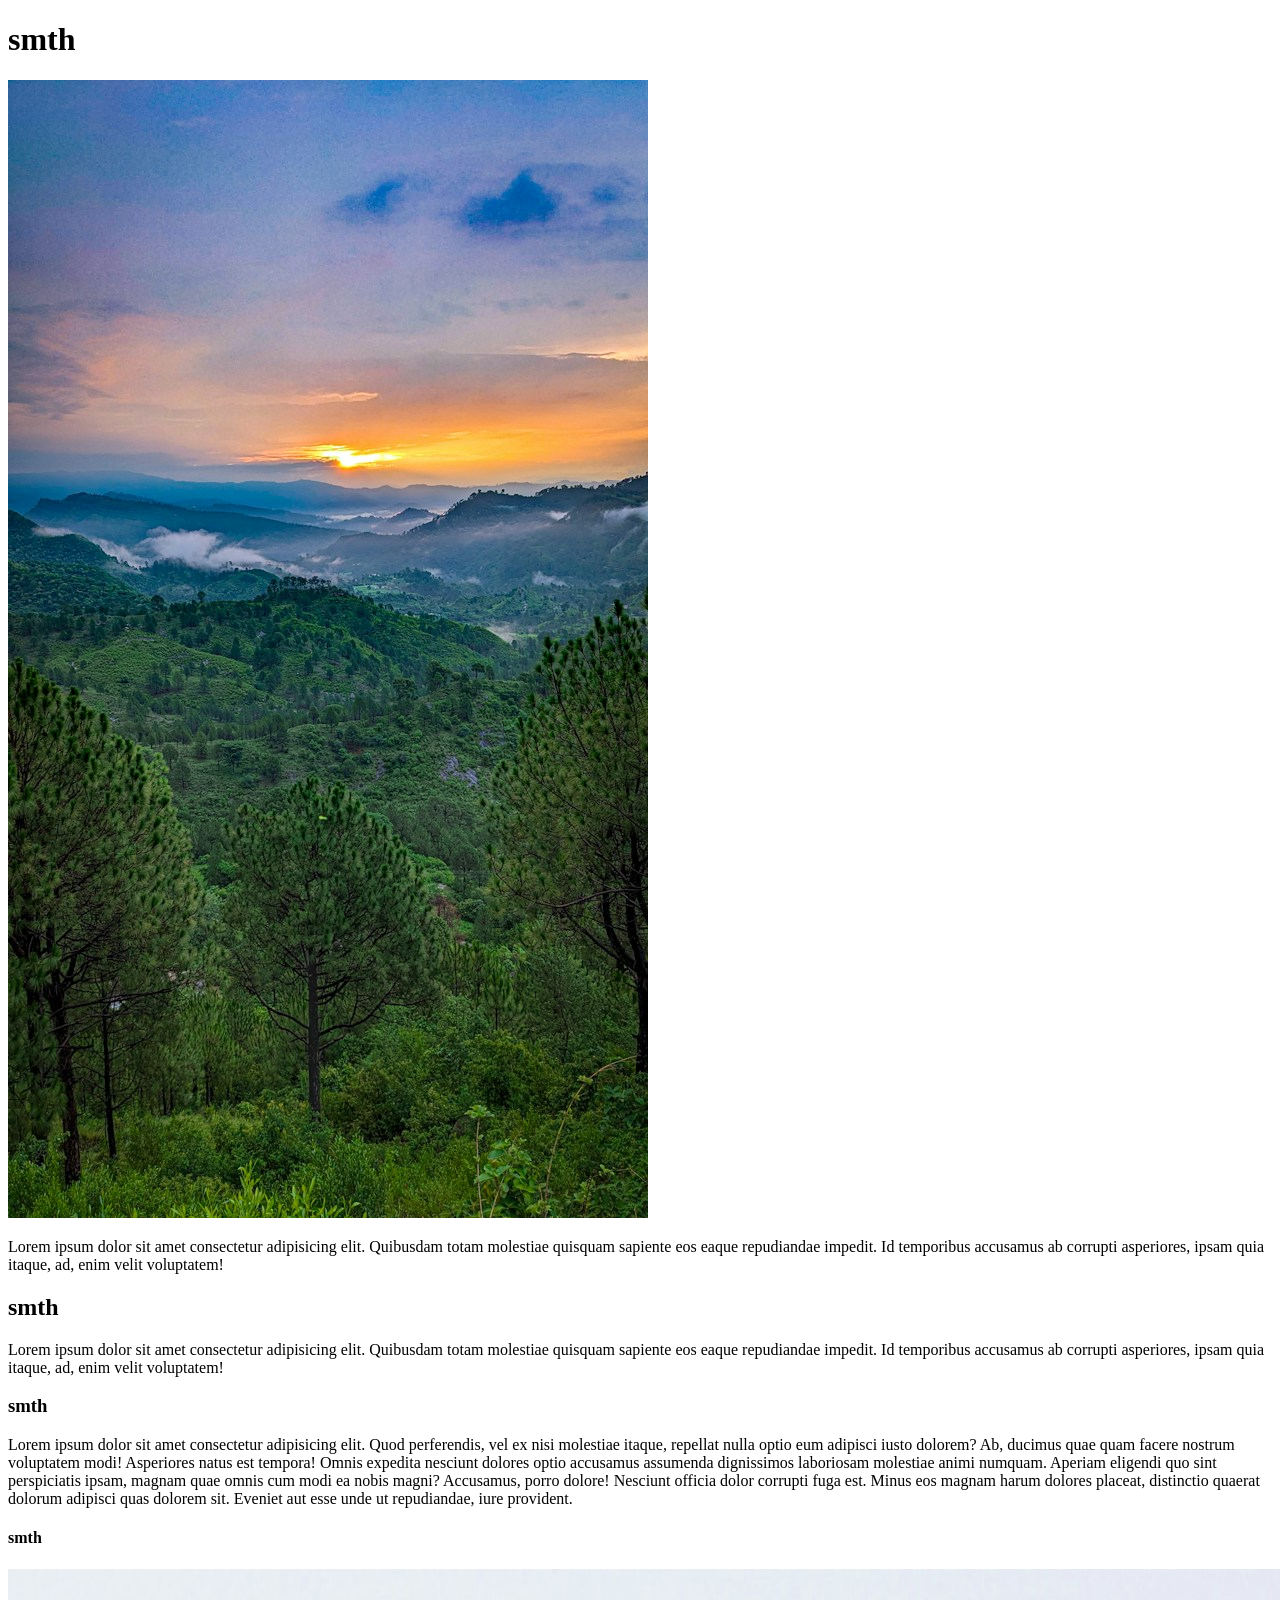
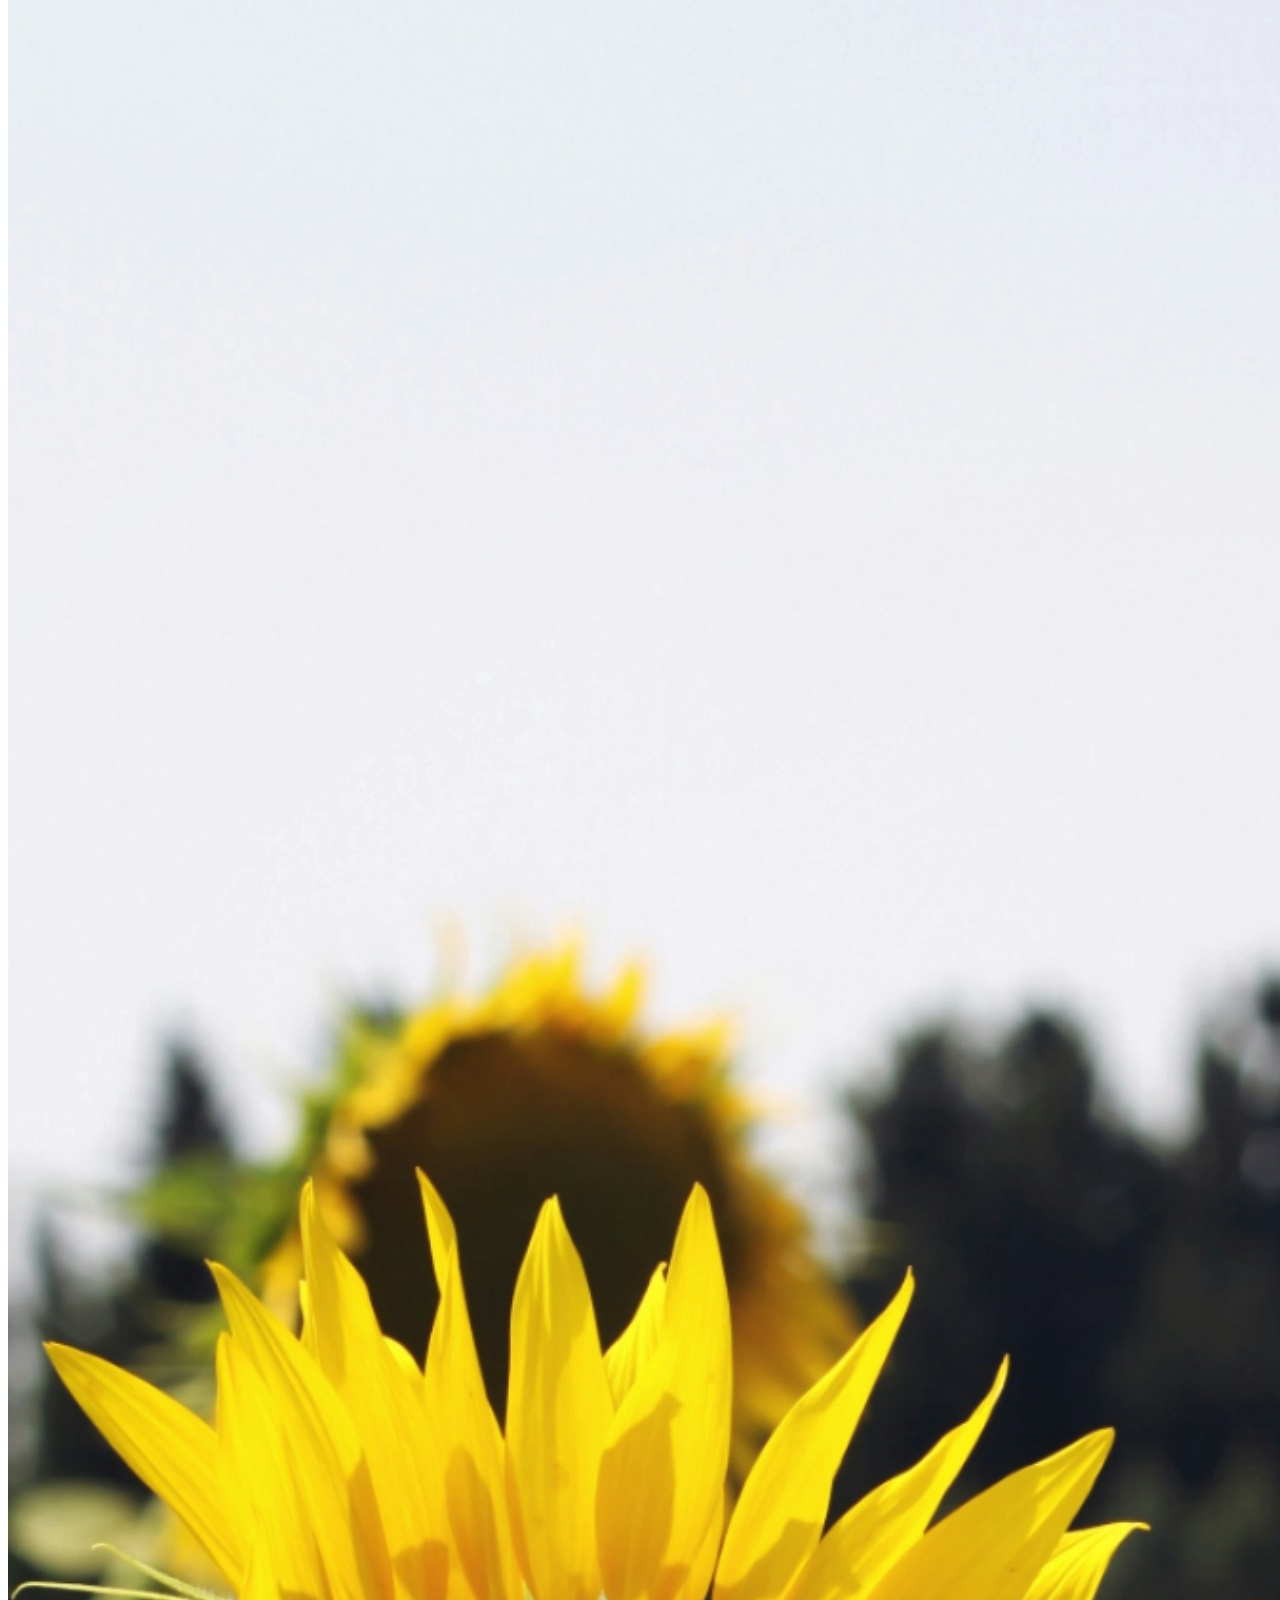
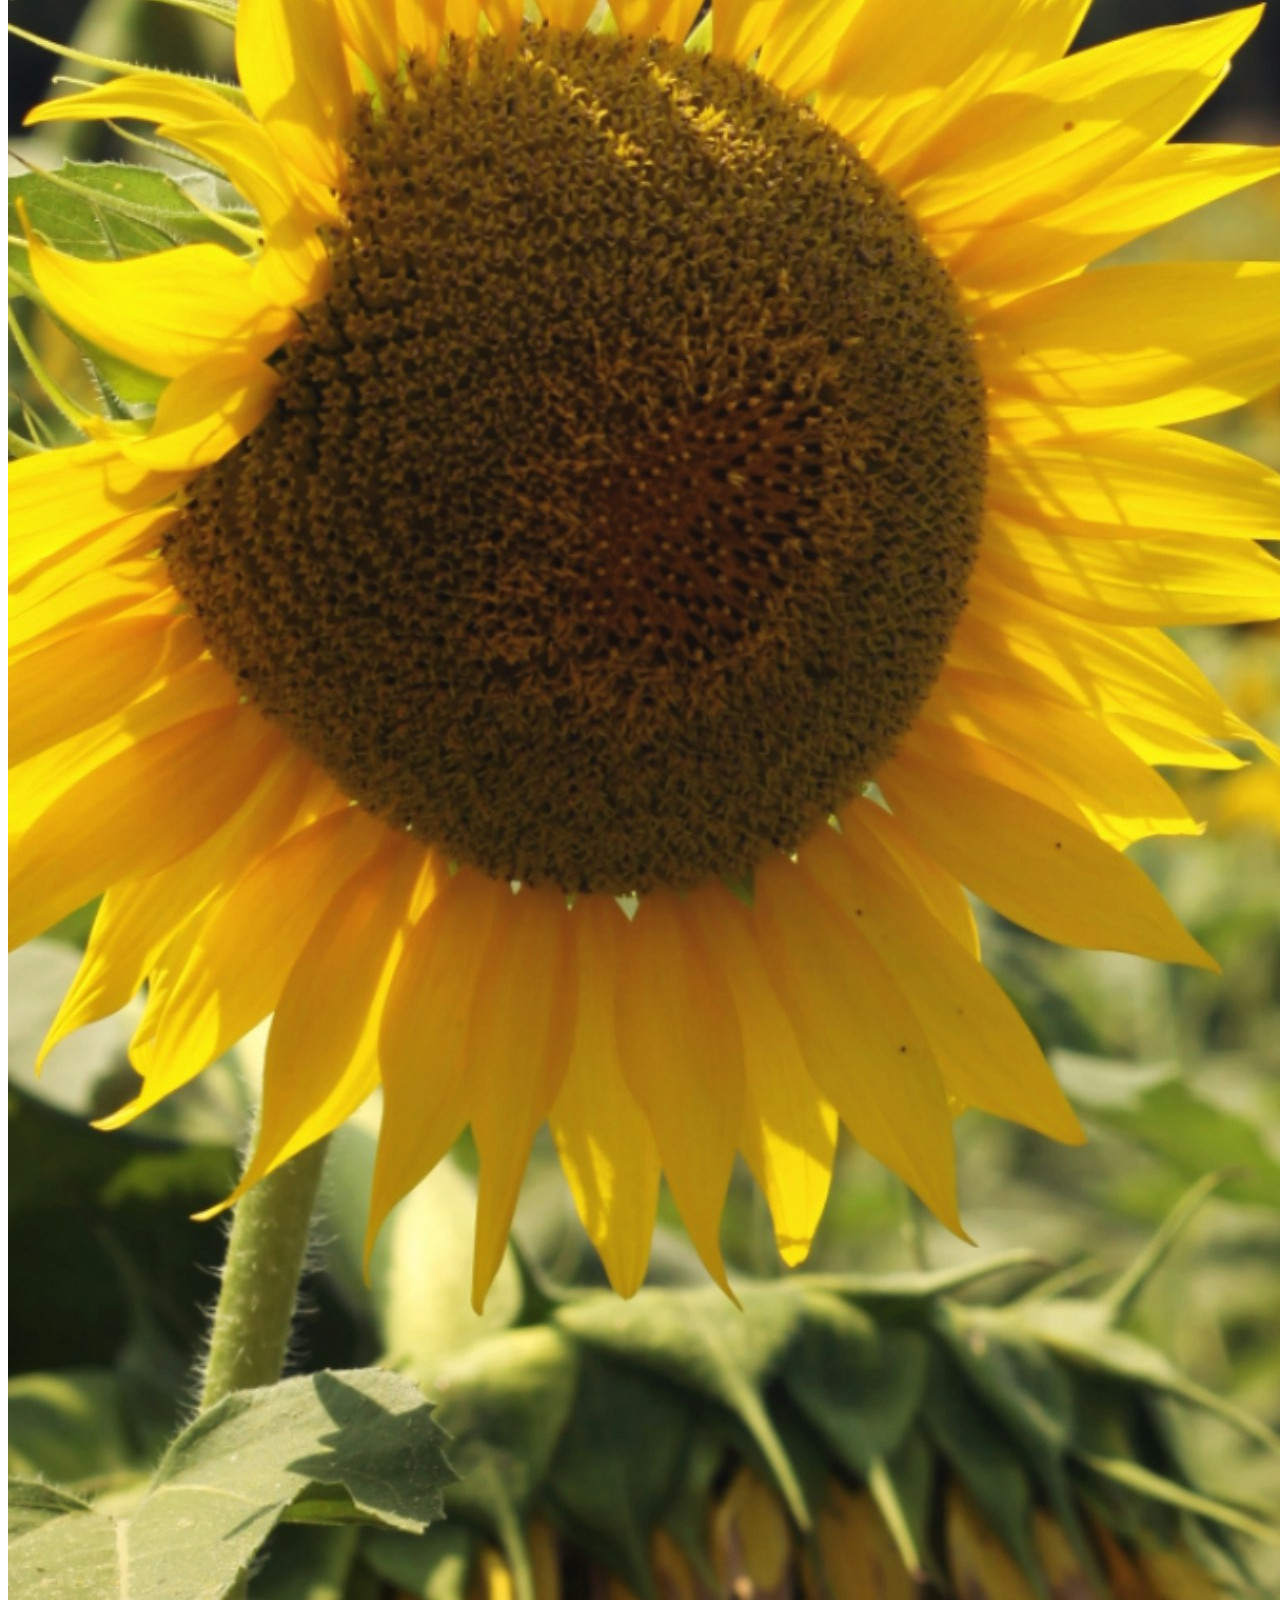
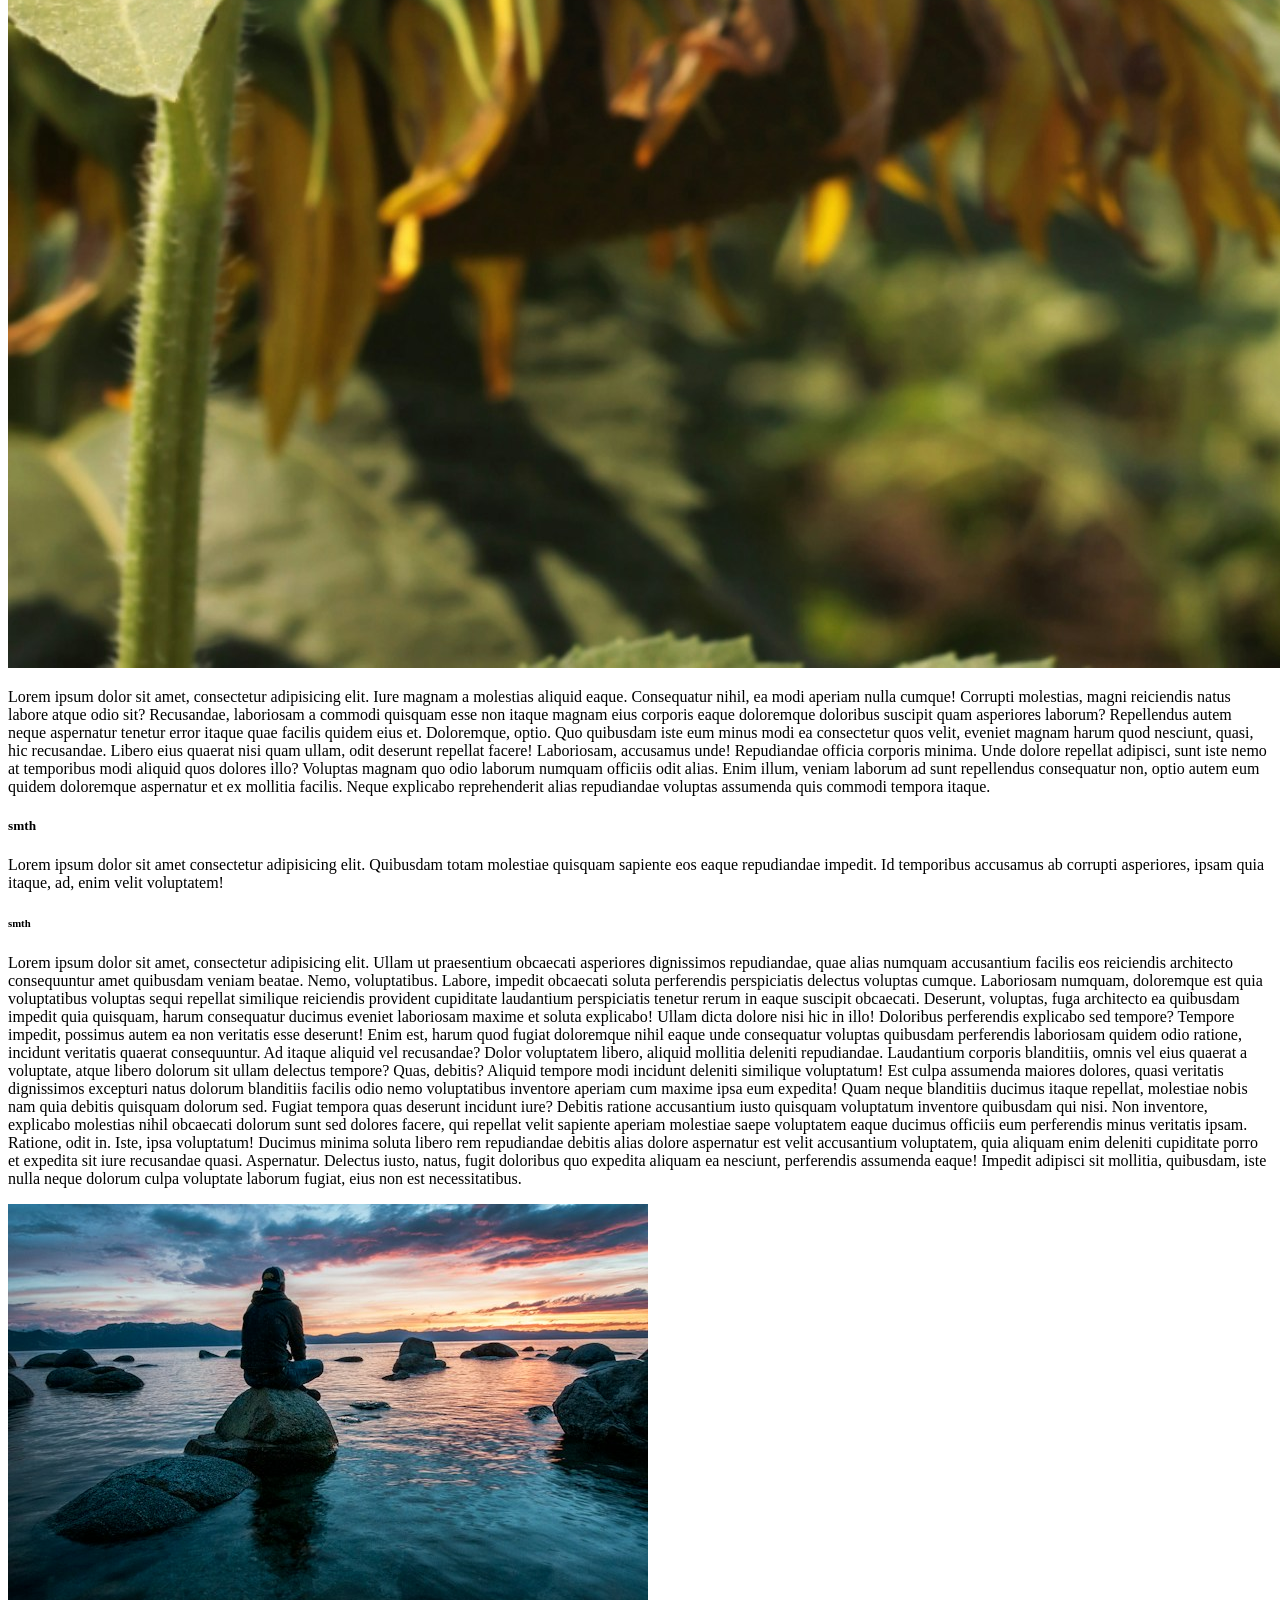
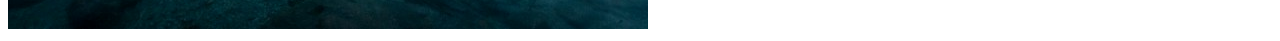
<file: index.html>
<!DOCTYPE html>
<html lang="en">
<head>
    <meta charset="UTF-8">
    <meta name="viewport" content="width=device-width, initial-scale=1.0">
    <title>Introduction to HTML</title>
</head>
<body>
   
    <h1>smth</h1>
    <img src="images/muhammad-kamran-khan-RsCvxI9h2Ew-unsplash.jpg" alt="a forest">
    <p>Lorem ipsum dolor sit amet consectetur adipisicing elit. Quibusdam totam molestiae quisquam sapiente eos eaque repudiandae impedit. Id temporibus accusamus ab corrupti asperiores, ipsam quia itaque, ad, enim velit voluptatem!</p>
    <h2>smth</h2>
    <p>Lorem ipsum dolor sit amet consectetur adipisicing elit. Quibusdam totam molestiae quisquam sapiente eos eaque repudiandae impedit. Id temporibus accusamus ab corrupti asperiores, ipsam quia itaque, ad, enim velit voluptatem!
    <h3>smth</h3>
    <p>Lorem ipsum dolor sit amet consectetur adipisicing elit. Quod perferendis, vel ex nisi molestiae itaque, repellat nulla optio eum adipisci iusto dolorem? Ab, ducimus quae quam facere nostrum voluptatem modi!
    Asperiores natus est tempora! Omnis expedita nesciunt dolores optio accusamus assumenda dignissimos laboriosam molestiae animi numquam. Aperiam eligendi quo sint perspiciatis ipsam, magnam quae omnis cum modi ea nobis magni?
    Accusamus, porro dolore! Nesciunt officia dolor corrupti fuga est. Minus eos magnam harum dolores placeat, distinctio quaerat dolorum adipisci quas dolorem sit. Eveniet aut esse unde ut repudiandae, iure provident.</p>
    <h4>smth</h4>
    <img src="images/zeynep-s-lk3F07BN8T8-unsplash.jpg" alt="">
    <p>Lorem ipsum dolor sit amet, consectetur adipisicing elit. Iure magnam a molestias aliquid eaque. Consequatur nihil, ea modi aperiam nulla cumque! Corrupti molestias, magni reiciendis natus labore atque odio sit?
    Recusandae, laboriosam a commodi quisquam esse non itaque magnam eius corporis eaque doloremque doloribus suscipit quam asperiores laborum? Repellendus autem neque aspernatur tenetur error itaque quae facilis quidem eius et.
    Doloremque, optio. Quo quibusdam iste eum minus modi ea consectetur quos velit, eveniet magnam harum quod nesciunt, quasi, hic recusandae. Libero eius quaerat nisi quam ullam, odit deserunt repellat facere!
    Laboriosam, accusamus unde! Repudiandae officia corporis minima. Unde dolore repellat adipisci, sunt iste nemo at temporibus modi aliquid quos dolores illo? Voluptas magnam quo odio laborum numquam officiis odit alias.
    Enim illum, veniam laborum ad sunt repellendus consequatur non, optio autem eum quidem doloremque aspernatur et ex mollitia facilis. Neque explicabo reprehenderit alias repudiandae voluptas assumenda quis commodi tempora itaque.</p>
    <h5>smth</h5>
    <p>Lorem ipsum dolor sit amet consectetur adipisicing elit. Quibusdam totam molestiae quisquam sapiente eos eaque repudiandae impedit. Id temporibus accusamus ab corrupti asperiores, ipsam quia itaque, ad, enim velit voluptatem!</p>
    <h6>smth</h6>
    <p>Lorem ipsum dolor sit amet, consectetur adipisicing elit. Ullam ut praesentium obcaecati asperiores dignissimos repudiandae, quae alias numquam accusantium facilis eos reiciendis architecto consequuntur amet quibusdam veniam beatae. Nemo, voluptatibus.
    Labore, impedit obcaecati soluta perferendis perspiciatis delectus voluptas cumque. Laboriosam numquam, doloremque est quia voluptatibus voluptas sequi repellat similique reiciendis provident cupiditate laudantium perspiciatis tenetur rerum in eaque suscipit obcaecati.
    Deserunt, voluptas, fuga architecto ea quibusdam impedit quia quisquam, harum consequatur ducimus eveniet laboriosam maxime et soluta explicabo! Ullam dicta dolore nisi hic in illo! Doloribus perferendis explicabo sed tempore?
    Tempore impedit, possimus autem ea non veritatis esse deserunt! Enim est, harum quod fugiat doloremque nihil eaque unde consequatur voluptas quibusdam perferendis laboriosam quidem odio ratione, incidunt veritatis quaerat consequuntur.
    Ad itaque aliquid vel recusandae? Dolor voluptatem libero, aliquid mollitia deleniti repudiandae. Laudantium corporis blanditiis, omnis vel eius quaerat a voluptate, atque libero dolorum sit ullam delectus tempore? Quas, debitis?
    Aliquid tempore modi incidunt deleniti similique voluptatum! Est culpa assumenda maiores dolores, quasi veritatis dignissimos excepturi natus dolorum blanditiis facilis odio nemo voluptatibus inventore aperiam cum maxime ipsa eum expedita!
    Quam neque blanditiis ducimus itaque repellat, molestiae nobis nam quia debitis quisquam dolorum sed. Fugiat tempora quas deserunt incidunt iure? Debitis ratione accusantium iusto quisquam voluptatum inventore quibusdam qui nisi.
    Non inventore, explicabo molestias nihil obcaecati dolorum sunt sed dolores facere, qui repellat velit sapiente aperiam molestiae saepe voluptatem eaque ducimus officiis eum perferendis minus veritatis ipsam. Ratione, odit in.
    Iste, ipsa voluptatum! Ducimus minima soluta libero rem repudiandae debitis alias dolore aspernatur est velit accusantium voluptatem, quia aliquam enim deleniti cupiditate porro et expedita sit iure recusandae quasi. Aspernatur.
    Delectus iusto, natus, fugit doloribus quo expedita aliquam ea nesciunt, perferendis assumenda eaque! Impedit adipisci sit mollitia, quibusdam, iste nulla neque dolorum culpa voluptate laborum fugiat, eius non est necessitatibus.</p>
<img src="images/keegan-houser--Q_t4SCN8c4-unsplash.jpg" alt="">
<!-- w3schools -->
<!-- links,tables,forms,divs,CSS -->

</body>
</html>
</file>
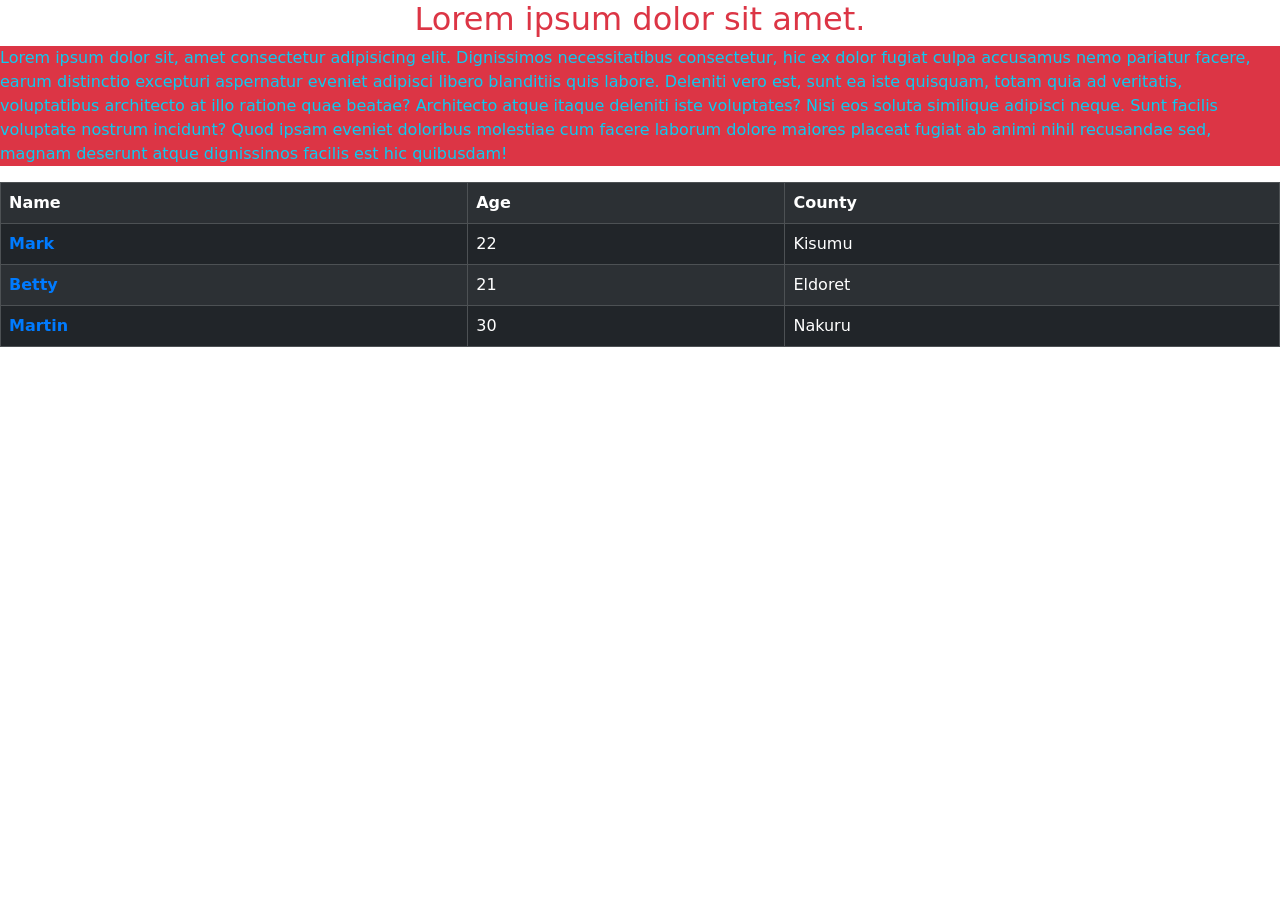
<file: bs_intro.html>
<!DOCTYPE html>
<html lang="en">
<head>
    <meta charset="UTF-8">
    <meta name="viewport" content="width=device-width, initial-scale=1.0">
    <title>Bootstrap Into</title>
    <!-- Latest compiled and minified CSS -->
<link href="https://cdn.jsdelivr.net/npm/bootstrap@5.3.8/dist/css/bootstrap.min.css" rel="stylesheet">

<!-- Latest compiled JavaScript -->
<script src="https://cdn.jsdelivr.net/npm/bootstrap@5.3.8/dist/js/bootstrap.bundle.min.js"></script>
<style>
    .text-fancy {
        font-weight: bold;
        color: #007bff !important;
    }
</style>
</head>
<body>
   <h2 class="text-danger text-center">Lorem ipsum dolor sit amet.</h2>
   <p class="text-info bg-danger">Lorem ipsum dolor sit, amet consectetur adipisicing elit. Dignissimos necessitatibus consectetur, hic ex dolor fugiat culpa accusamus nemo pariatur facere, earum distinctio excepturi aspernatur eveniet adipisci libero blanditiis quis labore.
   Deleniti vero est, sunt ea iste quisquam, totam quia ad veritatis, voluptatibus architecto at illo ratione quae beatae? Architecto atque itaque deleniti iste voluptates? Nisi eos soluta similique adipisci neque.
   Sunt facilis voluptate nostrum incidunt? Quod ipsam eveniet doloribus molestiae cum facere laborum dolore maiores placeat fugiat ab animi nihil recusandae sed, magnam deserunt atque dignissimos facilis est hic quibusdam!</p>
   
   <table class="table table-striped table-hover table-bordered table-dark">
     
       <tr>
         <th>Name</th>
         <th>Age</th>
         <th>County</th>
       </tr>
       <tr>
        <td class="text-fancy">Mark</td>
        <td>22</td>
        <td>Kisumu</td>
       </tr>
       <tr>
        <td class="text-fancy">Betty</td>
        <td>21</td>
        <td>Eldoret</td>
       </tr>
       <tr>
         <td class="text-fancy">Martin</td>
         <td>30</td>
         <td>Nakuru</td>
       </tr>
     </tbody>
   </table>

</body>
</html>
</file>
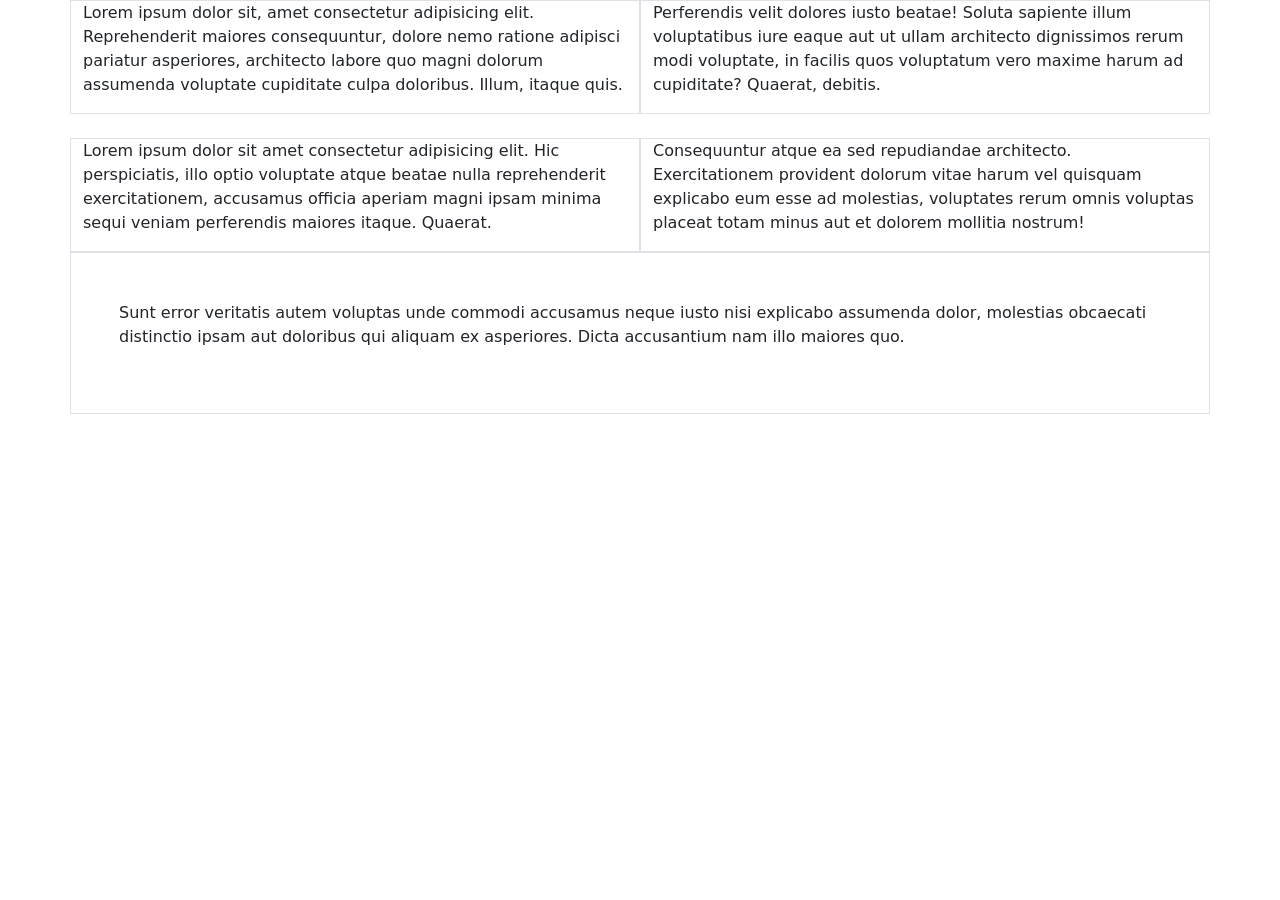
<file: bs_layout.html>
<!DOCTYPE html>
<html lang="en">

<head>
    <meta charset="UTF-8">
    <meta name="viewport" content="width=device-width, initial-scale=1.0">
    <title>Layout</title>
    <link href="https://cdn.jsdelivr.net/npm/bootstrap@5.3.8/dist/css/bootstrap.min.css" rel="stylesheet">

</head>

<body>
    <!-- container -->
    <!-- row -->
    <!-- col -->
    <!-- .col*2>p>lorem -->
    <div class="container">
        <div class="row">
            <div class="col-6 border">
                <p>Lorem ipsum dolor sit, amet consectetur adipisicing elit. Reprehenderit maiores consequuntur, dolore
                    nemo ratione adipisci pariatur asperiores, architecto labore quo magni dolorum assumenda voluptate
                    cupiditate culpa doloribus. Illum, itaque quis.</p>
            </div>
            <div class="col-6 border">
                <p>Perferendis velit dolores iusto beatae! Soluta sapiente illum voluptatibus iure eaque aut ut ullam
                    architecto dignissimos rerum modi voluptate, in facilis quos voluptatum vero maxime harum ad
                    cupiditate? Quaerat, debitis.</p>
            </div>
        </div>
        <div class="row mt-4">
            <div class="col-6 border">
                <p>Lorem ipsum dolor sit amet consectetur adipisicing elit. Hic perspiciatis, illo optio voluptate atque
                    beatae nulla reprehenderit exercitationem, accusamus officia aperiam magni ipsam minima sequi veniam
                    perferendis maiores itaque. Quaerat.</p>
            </div>
            <div class="col-6 border">
                <p>Consequuntur atque ea sed repudiandae architecto. Exercitationem provident dolorum vitae harum vel
                    quisquam explicabo eum esse ad molestias, voluptates rerum omnis voluptas placeat totam minus aut et
                    dolorem mollitia nostrum!</p>
            </div>
            <div class="col-12 border p-5">
                <p>Sunt error veritatis autem voluptas unde commodi accusamus neque iusto nisi explicabo assumenda
                    dolor, molestias obcaecati distinctio ipsam aut doloribus qui aliquam ex asperiores. Dicta
                    accusantium nam illo maiores quo.</p>
            </div>

        </div>
    </div>



</body>

</html>
</file>
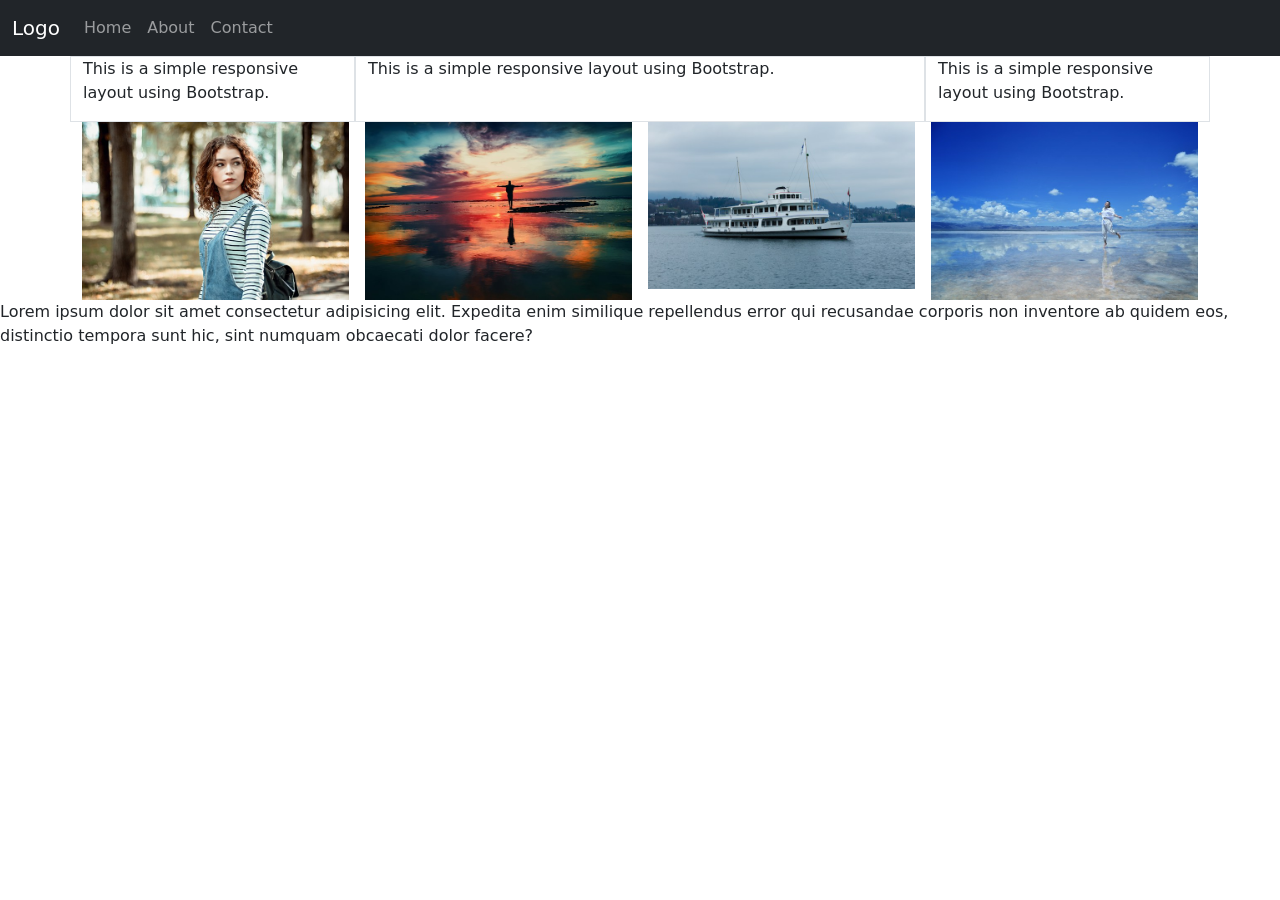
<file: bs_responsive_2.html>
<!DOCTYPE html>
<html lang="en">
<head>
    <meta charset="UTF-8">
    <meta name="viewport" content="width=device-width, initial-scale=1.0">
    <title>Responsive layout</title>
    <link href="https://cdn.jsdelivr.net/npm/bootstrap@5.3.8/dist/css/bootstrap.min.css" rel="stylesheet">


</head>
<body>
    
   <nav class="navbar navbar-expand-sm bg-dark navbar-dark">
  <div class="container-fluid">
    <a class="navbar-brand" href="#">Logo</a>
    <button class="navbar-toggler" type="button" data-bs-toggle="collapse" data-bs-target="#collapsibleNavbar">
      <span class="navbar-toggler-icon"></span>
    </button>
    <div class="collapse navbar-collapse" id="collapsibleNavbar">
      <ul class="navbar-nav">
        <li class="nav-item">
          <a class="nav-link" href="#">Home</a>
        </li>
        <li class="nav-item">
          <a class="nav-link" href="#">About</a>
        </li>
        <li class="nav-item">
          <a class="nav-link" href="#">Contact</a>
        </li>
      </ul>
    </div>
  </div>
</nav>
<div class="container">
        <div class="row">
            <div class="col-6 col-md-4 col-lg-3 border">
         <p>This is a simple responsive layout using Bootstrap.</p>
            </div>
            <div class="col-6 col-md-4 col-lg-6 border">
                 <p>This is a simple responsive layout using Bootstrap.</p>
            </div>
            <div class="col-sm-12 col-md-4 col-lg-3 border">
                <p>This is a simple responsive layout using Bootstrap.</p>
            </div>
        </div>
    </div> 

    <div class="container">
        <div class="row g-3">
            <div class="col-sm-6 col-md-3"><img class="img-fluid" src="images/Responsive/jonas-svidras-bgoE05DFF9U-unsplash (1).jpg" alt=""></div>
            <div class="col-sm-6 col-md-3"><img class="img-fluid" src="images/Responsive/mohamed-nohassi-odxB5oIG_iA-unsplash.jpg" alt=""></div>
            <div class="col-sm-6 col-md-3"><img class="img-fluid" src="images/Responsive/nikolai-lehmann-agEBTnS_Nuc-unsplash.jpg" alt=""></div>
            <div class="col-sm-6 col-md-3"><img class="img-fluid" src="images/Responsive/zhangzui-Pf23Y30hD68-unsplash.jpg" alt=""></div>
        </div>
    </div>

    <div class="row justify-content-center">
        <div class="col-sm4">
            <p>Lorem ipsum dolor sit amet consectetur adipisicing elit. Expedita enim similique repellendus error qui recusandae corporis non inventore ab quidem eos, distinctio tempora sunt hic, sint numquam obcaecati dolor facere?</p>
        </div>
    </div>
    
</body>
</html>
</file>
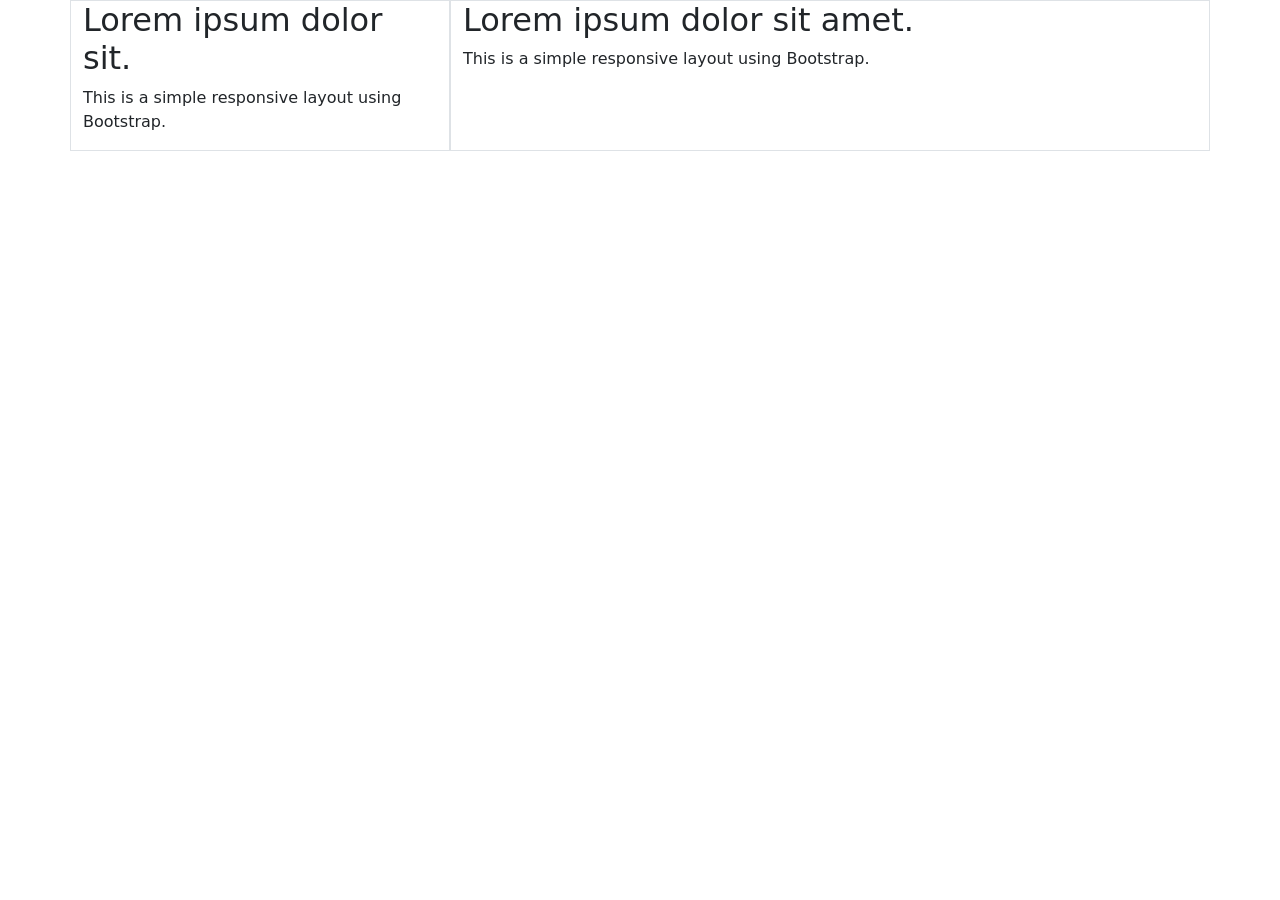
<file: bs_responsive_layout.html>
<!DOCTYPE html>
<html lang="en">

<head>
    <meta charset="UTF-8">
    <meta name="viewport" content="width=device-width, initial-scale=1.0">
    <title>Responsive layout</title>
    <link href="https://cdn.jsdelivr.net/npm/bootstrap@5.3.8/dist/css/bootstrap.min.css" rel="stylesheet">

</head>

<body>
    <!-- xs,sm.md,lg,xl,xxl -->
    <div class="container">
        <div class="row">
            <div class="col-sm-6 col-md-4 border">
                <h2>Lorem ipsum dolor sit.</h2>
                <p>This is a simple responsive layout using Bootstrap.</p>
            </div>
            <div class="col-sm- col-md-8 border">
                <h2>Lorem ipsum dolor sit amet.</h2>
                <p>This is a simple responsive layout using Bootstrap.</p>
            </div>
        </div>
    </div>
</body>

</html>
</file>
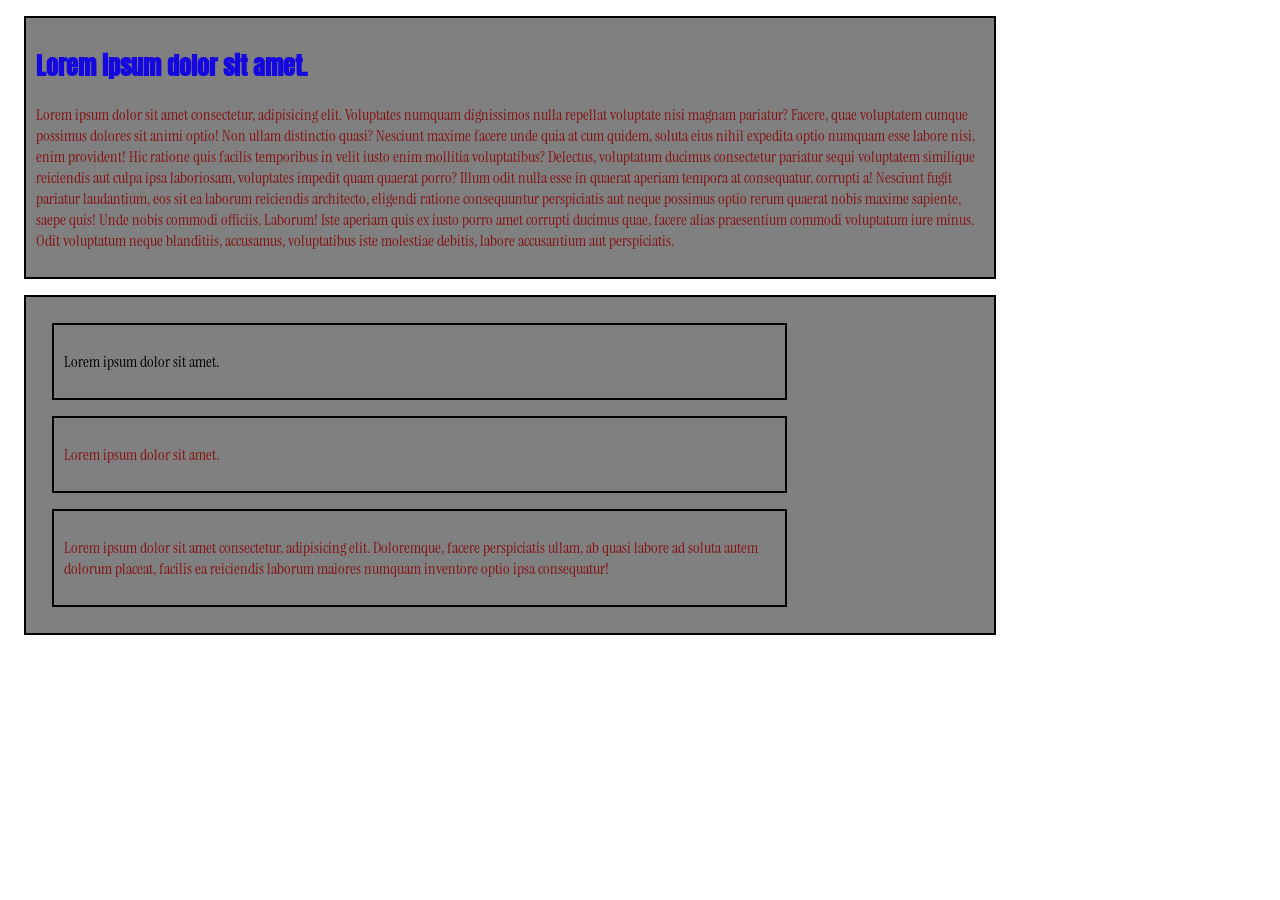
<file: divs.html>
<!DOCTYPE html>
<html lang="en">

<head>
    <meta charset="UTF-8">
    <meta name="viewport" content="width=device-width, initial-scale=1.0">
    <title>Divs</title>
    <link rel="preconnect" href="https://fonts.googleapis.com">
    <link rel="preconnect" href="https://fonts.gstatic.com" crossorigin>
    <link href="https://fonts.googleapis.com/css2?family=Anton&family=Instrument+Serif:ital@0;1&display=swap"
        rel="stylesheet">
    <style>
        /* target elements */
        p {
            color: #841212;
            /*hexadecimal color code*/
            font-family: "Instrument Serif", serif;
        }

        h2 {
            color: #1507df;
            font-family: "Anton", sans-serif;
        }

        div {
            background-color: #808080;
            padding: 10px;
            /* padding-left: 15px; */
            /* padding-right: 15px; */
            /* padding-top: 15; */
            /* padding-bottom: 15; */
            /* padding: 12px 15px;top+bottom,l+r */
            /* padding:12px 15px 12px 15px;clockwise t-r-b-l */
            margin: 16px;
            border: 2px solid #000000;
            width: 75%;
            /* height: 250px; */
        }

        #Bev {
            color: #000000;
        }


    </style>
</head>

<body>
    <div>
        <!-- Inline CSS -->
        <h2>Lorem ipsum dolor sit amet.</h2>
        <p>Lorem ipsum dolor sit amet consectetur, adipisicing elit. Voluptates numquam dignissimos nulla
            repellat voluptate nisi magnam pariatur? Facere, quae voluptatem cumque possimus dolores sit animi optio!
            Non ullam distinctio quasi?
            Nesciunt maxime facere unde quia at cum quidem, soluta eius nihil expedita optio numquam esse labore nisi,
            enim provident! Hic ratione quis facilis temporibus in velit iusto enim mollitia voluptatibus?
            Delectus, voluptatum ducimus consectetur pariatur sequi voluptatem similique reiciendis aut culpa ipsa
            laboriosam, voluptates impedit quam quaerat porro? Illum odit nulla esse in quaerat aperiam tempora at
            consequatur, corrupti a!
            Nesciunt fugit pariatur laudantium, eos sit ea laborum reiciendis architecto, eligendi ratione consequuntur
            perspiciatis aut neque possimus optio rerum quaerat nobis maxime sapiente, saepe quis! Unde nobis commodi
            officiis. Laborum!
            Iste aperiam quis ex iusto porro amet corrupti ducimus quae, facere alias praesentium commodi voluptatum
            iure minus. Odit voluptatum neque blanditiis, accusamus, voluptatibus iste molestiae debitis, labore
            accusantium aut perspiciatis.</p>
    </div>
    <div>
        <div>
            <p id="Bev">Lorem ipsum dolor sit amet.</p>
        </div>
        <div>
            <p>Lorem ipsum dolor sit amet.</p>
        </div>
        <div>
            <p>Lorem ipsum dolor sit amet consectetur, adipisicing elit. Doloremque, facere perspiciatis ullam, ab quasi
                labore ad soluta autem dolorum placeat, facilis ea reiciendis laborum maiores numquam inventore optio
                ipsa consequatur!</p>
        </div>
    </div>
</body>

</html>
</file>
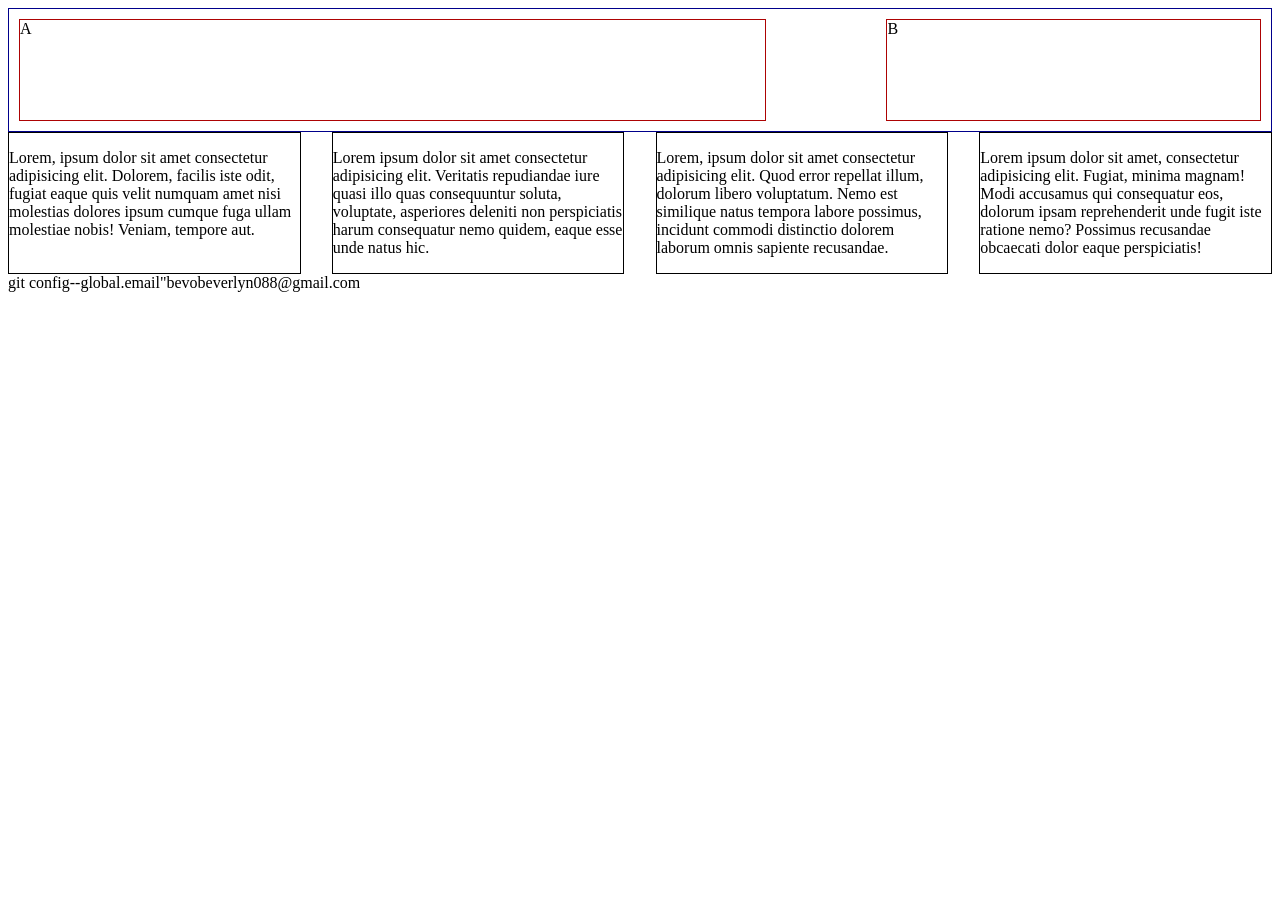
<file: flex.html>
<!DOCTYPE html>
<html lang="en">

<head>
    <meta charset="UTF-8">
    <meta name="viewport" content="width=device-width, initial-scale=1.0">
    <title>Document</title>
    <style>
        .main-1 {
            border: 1px solid #00008b;
            padding: 10px;
            display: flex;
            justify-content: space-between;
            /* display: none; */
        }

        .smaller {
            border: 1px solid #ad0303;
            height: 100px;
            width: 45%;
        }

        .x {
            width: 60%;
        }

        .y {
            width: 30%;
        }
        .container{
            display: flex;
            justify-content: space-between;
            .s{
                width: 23%;
                border: 1px solid #000000;

            }
        }
    </style>
</head>

<body>
    <div class="main-1">
        <div class="smaller x">A</div>
        <div class="smaller y">B</div>
    </div>
    <div class="container">
        <div class="s">
            <p>Lorem, ipsum dolor sit amet consectetur adipisicing elit. Dolorem, facilis iste odit, fugiat eaque quis velit numquam amet nisi molestias dolores ipsum cumque fuga ullam molestiae nobis! Veniam, tempore aut.</p>
        </div>
        <div class="s">
            <p>Lorem ipsum dolor sit amet consectetur adipisicing elit. Veritatis repudiandae iure quasi illo quas consequuntur soluta, voluptate, asperiores deleniti non perspiciatis harum consequatur nemo quidem, eaque esse unde natus hic.</p>
        </div>
        <div class="s">
            <p>Lorem, ipsum dolor sit amet consectetur adipisicing elit. Quod error repellat illum, dolorum libero voluptatum. Nemo est similique natus tempora labore possimus, incidunt commodi distinctio dolorem laborum omnis sapiente recusandae.</p>
        </div>
        <div class="s">
            <p>Lorem ipsum dolor sit amet, consectetur adipisicing elit. Fugiat, minima magnam! Modi accusamus qui consequatur eos, dolorum ipsam reprehenderit unde fugit iste ratione nemo? Possimus recusandae obcaecati dolor eaque perspiciatis!</p>
        </div>
    </div>
    <!-- .content>(.s>p>lorem)*4 -->
     <!-- .container>.s*4>p>lorem -->
      <!-- (h1>lorem)+p>lorem-->
</body>

<!-- </html>setup username and email -->
 <!-- git config--global user.name"Bev" -->
  git config--global.email"bevobeverlyn088@gmail.com
</file>
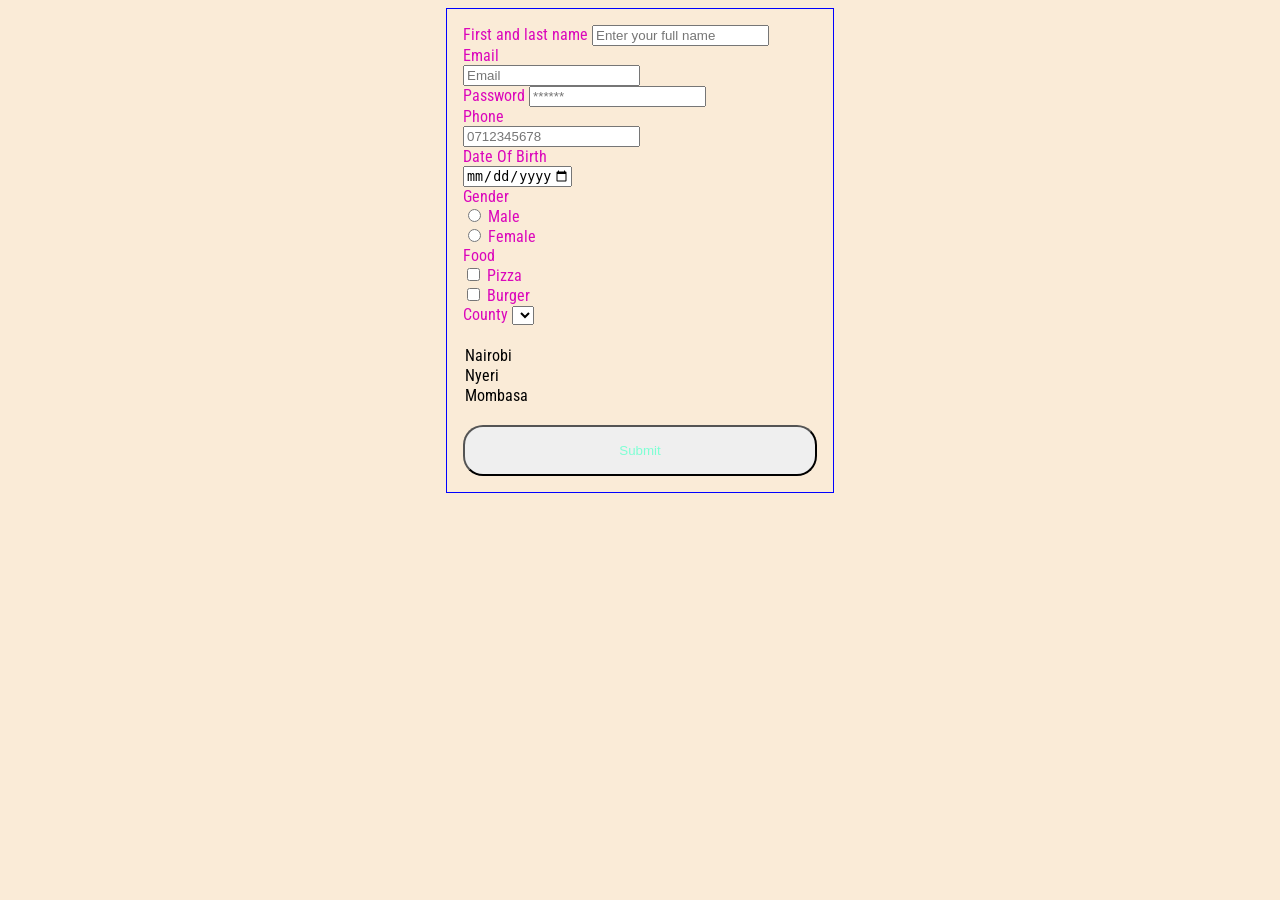
<file: form.html>
<!DOCTYPE html>
<html lang="en">

<head>
    <meta charset="UTF-8">
    <meta name="viewport" content="width=device-width, initial-scale=1.0">
    <title>Form</title>
    <link rel="preconnect" href="https://fonts.googleapis.com">
    <link rel="preconnect" href="https://fonts.gstatic.com" crossorigin>
    <link href="https://fonts.googleapis.com/css2?family=Roboto+Condensed:ital,wght@0,100..900;1,100..900&display=swap"
        rel="stylesheet">
    <style>
        body {
            background-color: #faebd7;
            font-family: "Roboto Condensed", sans-serif;

        }

        form {
            width: 28%;
            border: 1px solid #0000ff;
            padding: 16px;
            margin: auto;
        }

         label {
            color: #db07bb;
        }

        full-width {
            width: 100%;
            padding: 10px;
            box-sizing: border-box;
            margin-bottom: 12px;
        }

        button {
            width: 100%;
            border-color: #000000;
            padding: 16px;
            color: #7fffd4;
            border-radius: 20px;
        }
    </style>
</head>

<body>
    <!--Form inputs texts,email,password,phone,date,radio button,checkbox,select     -->
    <form>
        <label for="Full name">First and last name</label>
        <input type="text" name="Full name" id="Full name" placeholder="Enter your full name" required>

        <br>
        <label for="email">Email</label>
        <br>
        <input type="email" name="email" id="email" placeholder="Email" required>

        <br>
        <label for="password">Password</label>
        <input type="password" name="password" id="password" placeholder="******" required>

        <br>
        <label for="phone">Phone</label>
        <br>
        <input type="tel" name="" id="phone" placeholder="0712345678">

        <br>
        <label for="dob">Date Of Birth</label>
        <br>
        <input class="full width" type="date" id="dob" required min="1940-01-01" max="2008-12-31">
        <br>
        <label for="gender">Gender</label>
        <br>
        <input type="radio" name="gender" id="male" value="male">

        <label for="male">Male</label>
        <br>
        <input type="radio" name="gender" id="female" value="female">
        <label for="female">Female</label>
        <br>
        <label for="food">Food</label>
        <br>
        <input type="checkbox" name="Foods" id="x" value="P001">
        <label for="x">Pizza</label>
        <br>
        <input type="checkbox" name="Ugali" id="y">
        <label for="y">Burger</label>
        <br>

        <label for="county">County</label>
        <select class="full-width">
            <select name="full width"></select>
            <option value="Select County"></option>
            <option value="nairobi">Nairobi</option>
            <option value="nyeri">Nyeri</option>
            <option value="mombasa">Mombasa</option>
        </select>

        <br>
        <button>Submit</button>
    </form>
</body>

</html>
</file>
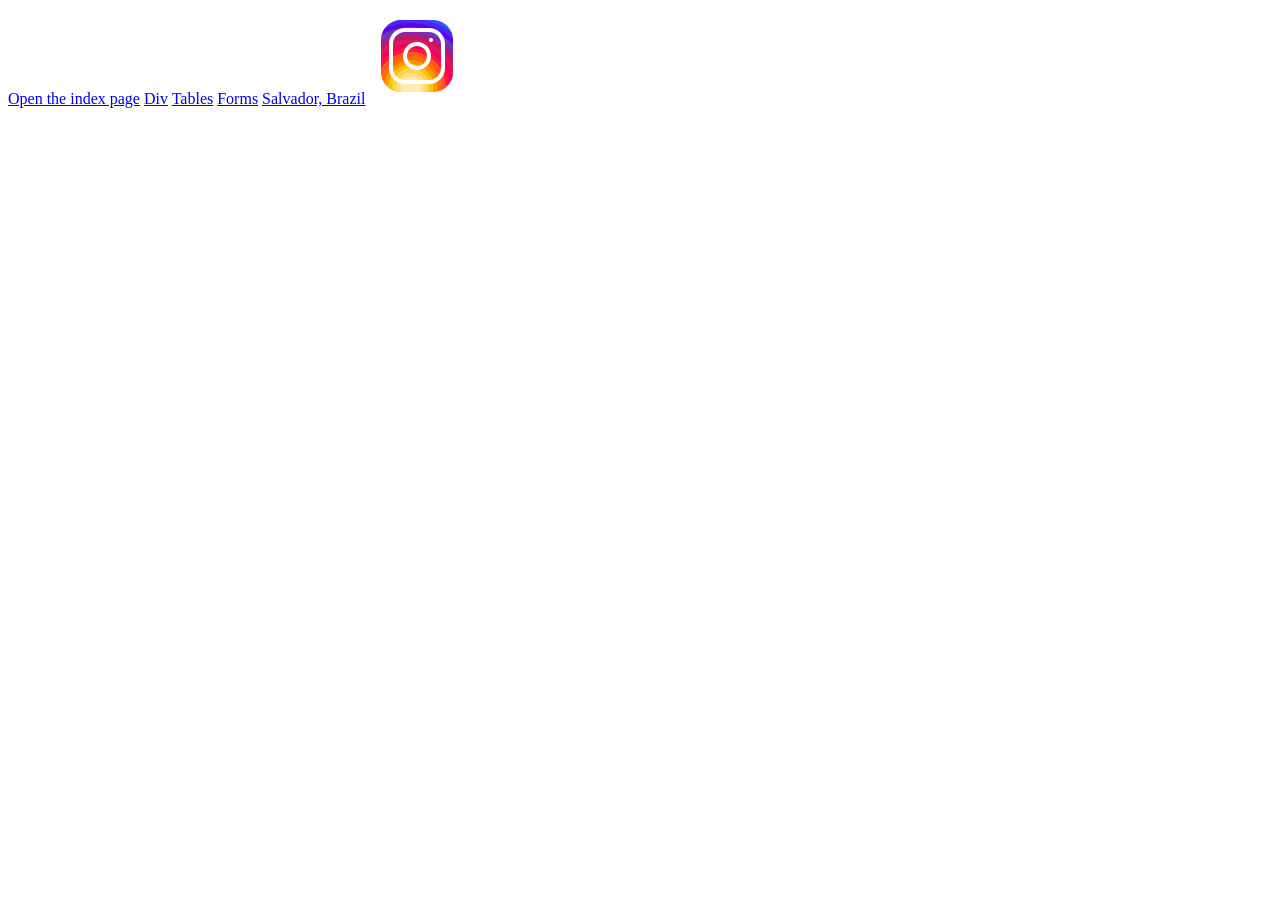
<file: links.html>
<!DOCTYPE html>
<html lang="en">
<head>
    <meta charset="UTF-8">
    <meta name="viewport" content="width=device-width, initial-scale=1.0">
    <title>Hyperlinks</title>
</head>
<body>
  <a href="index.html">Open the index page</a>

  <a href="divs.html">Div</a>
  <a href="tables.html">Tables</a>
  <a href="form.html">Forms</a>

  <a href="https://www.nationalgeographic.com/travel/best-of-the-world-2027/article/salvador-brazil" target="_blank">Salvador, Brazil</a>
  <a href="https://www.google.com" target="_blank">
    <img src="images/icons8-instagram-96.png" alt="Instagram">
  </a>
  
</body>
</html>
</file>
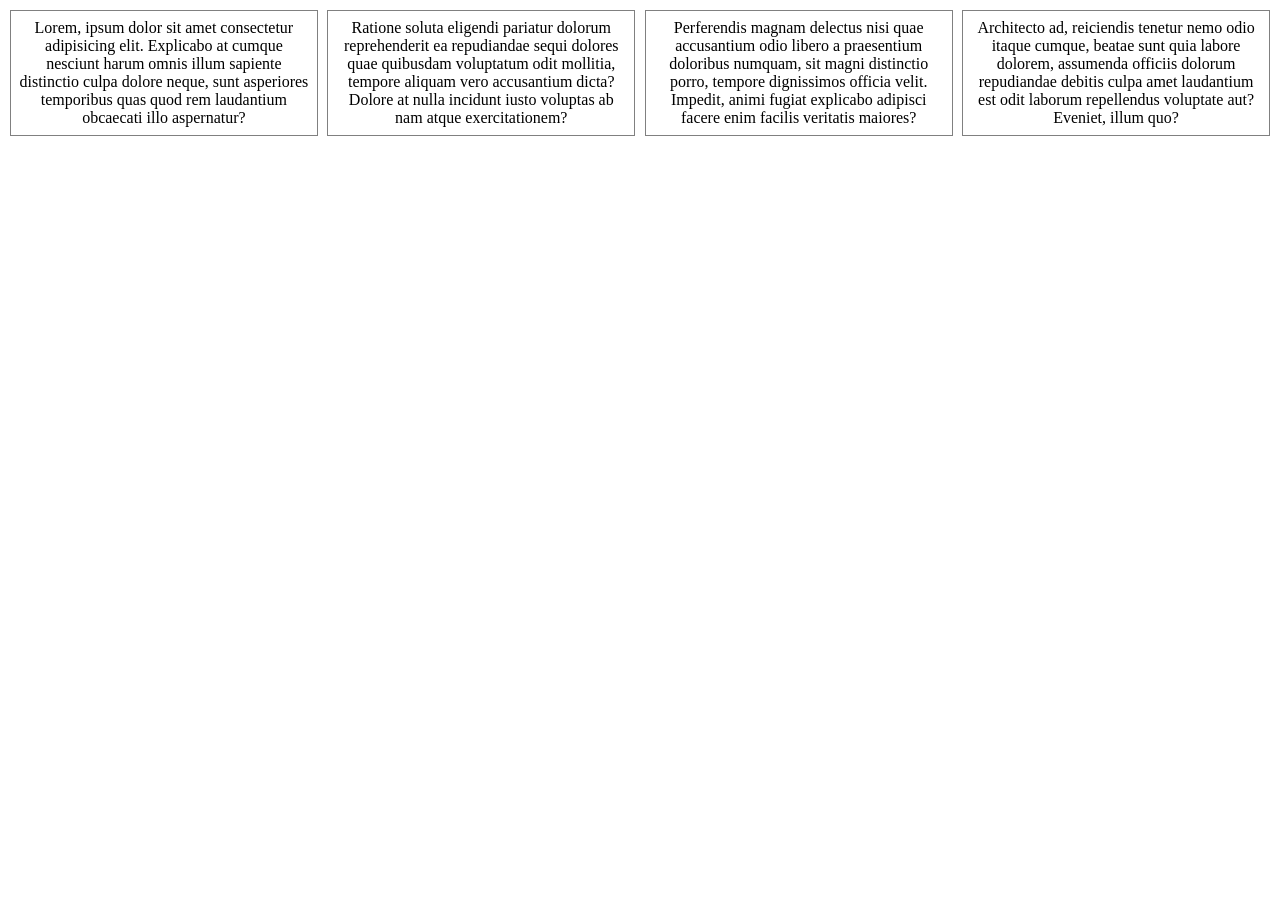
<file: responsive.html>
<!DOCTYPE html>
<html lang="en">
<head>
    <meta charset="UTF-8">
    <meta name="viewport" content="width=device-width, initial-scale=1.0">
    <title>Media Queries</title>
    <link rel="stylesheet" href="css/styles.css">
</head>
<body>
    <div class="row">
        <div class="col">
            <p>Lorem, ipsum dolor sit amet consectetur adipisicing elit. Explicabo at cumque nesciunt harum omnis illum sapiente distinctio culpa dolore neque, sunt asperiores temporibus quas quod rem laudantium obcaecati illo aspernatur?</p>
        </div>
        <div class="col">
            <p>Ratione soluta eligendi pariatur dolorum reprehenderit ea repudiandae sequi dolores quae quibusdam voluptatum odit mollitia, tempore aliquam vero accusantium dicta? Dolore at nulla incidunt iusto voluptas ab nam atque exercitationem?</p>
        </div>
        <div class="col">
            <p>Perferendis magnam delectus nisi quae accusantium odio libero a praesentium doloribus numquam, sit magni distinctio porro, tempore dignissimos officia velit. Impedit, animi fugiat explicabo adipisci facere enim facilis veritatis maiores?</p>
        </div>
        <div class="col">
            <p>Architecto ad, reiciendis tenetur nemo odio itaque cumque, beatae sunt quia labore dolorem, assumenda officiis dolorum repudiandae debitis culpa amet laudantium est odit laborum repellendus voluptate aut? Eveniet, illum quo?</p>
        </div>



    </div>
    
</body>
</html>
</file>
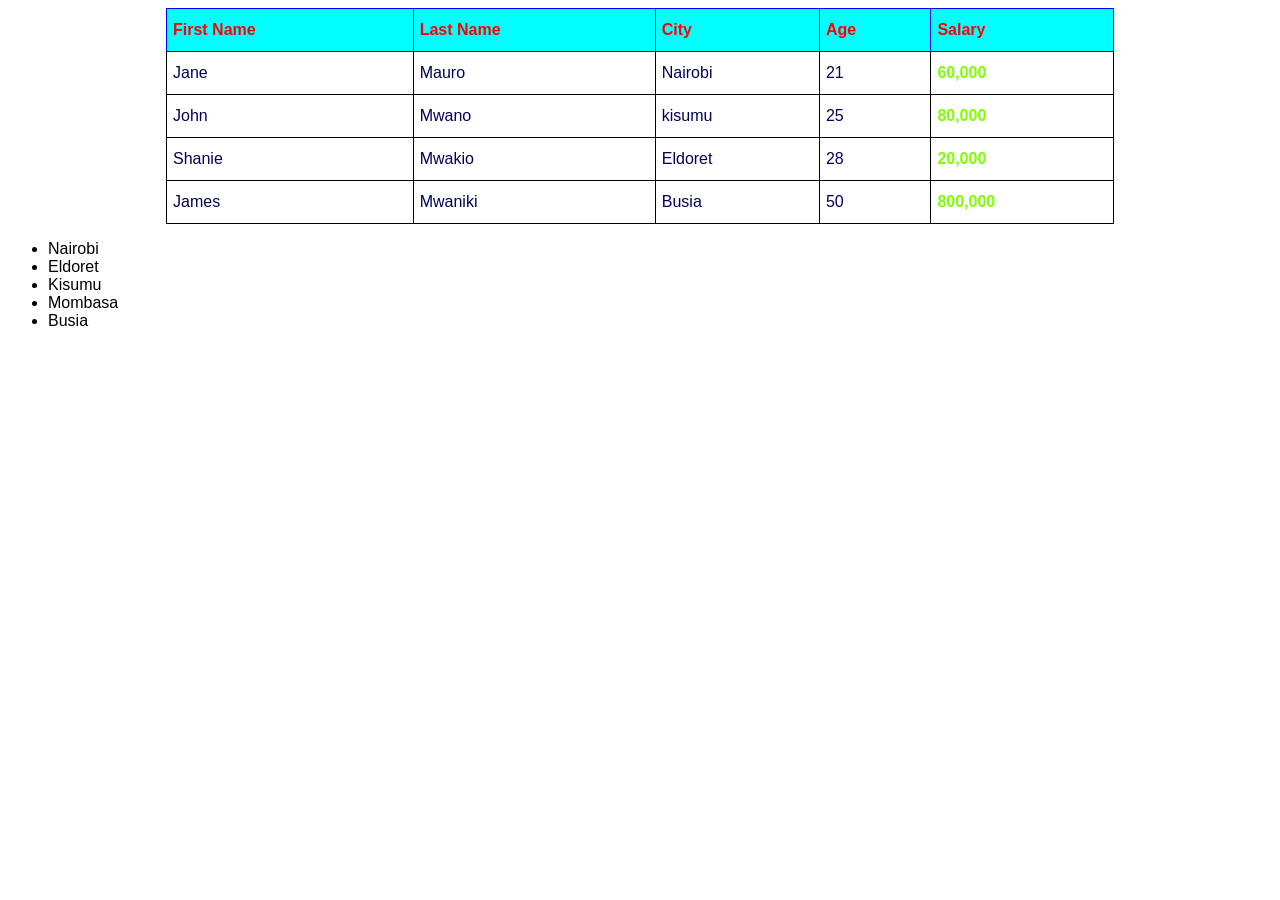
<file: tables.html>
<!DOCTYPE html>
<html lang="en">

<head>
    <meta charset="UTF-8">
    <meta name="viewport" content="width=device-width, initial-scale=1.0">
    <title>Tables</title>
    <style>
        body{
            font-family: 'Gill Sans', 'Gill Sans MT', Calibri, 'Trebuchet MS', sans-serif;

        }
        table{
            width: 75%;
            border: 1px solid bisque;
            margin: auto;
            border-collapse: collapse; /* merge borders */
        }
        th{
            color: #ff0000;
            border: 1px solid blue;
            padding: 12px 6px;
            text-align: left;
            background-color: #00ffff;
        }
        td{
          color: #000059;
            border: 1px solid black;
            padding: 12px 6px;
            text-align: left;  
        }

        
        .salary{
            color: chartreuse;
            font-weight: bold;
        }

        /* CSS frameworks Bootstrap */
    </style>
</head>

<body>
    <table>
        <thead>
            <tr>
                <th>First Name</th>
                <th>Last Name</th>
                <th>City</th>
                <th>Age</th>
                <th>Salary</th>
            </tr>
        </thead>

        <tbody>
            <tr>
                <td>Jane</td>
                <td>Mauro</td>
                <td>Nairobi</td>
                <td>21</td>
                <td class ="salary">60,000</td>
            </tr>
            <tr>
                <td>John</td>
                <td>Mwano</td>
                <td>kisumu</td>
                <td>25</td>
                <td  class ="salary">80,000</td>
            </tr>
            <tr>
                <td>Shanie</td>
                <td>Mwakio</td>
                <td>Eldoret</td>
                <td>28</td>
                <td  class ="salary">20,000</td>
            </tr>
            <tr>
                <td>James</td>
                <td>Mwaniki</td>
                <td>Busia</td>
                <td>50</td>
                <td  class ="salary">800,000</td>
            </tr>

        </tbody>
    </table>

    <!-- List unordered -->
    <ul>
        <li>Nairobi</li>
        <li>Eldoret</li>
        <li>Kisumu</li>
        <li>Mombasa</li>
        <li>Busia</li>
    </ul>
</body>

</html>
</file>
<file: css/styles.css>
*{
    margin: 0;
    padding: 0;
}
.row{
    display: flex;
    padding: 10px;
    justify-content: space-between;
}
.col{
    width: 23%;
    border: 1px solid #808080;
    padding: 8px;
}
p{
    text-align: center;
}
/* media queries */
/* medium devices-tablets */

@media screen and(min-width:768px) and (max-width:1023px) {
    .col{
        width: 48%;
    }
    p{
        color: #07ba1f;
    }
    
}
@media screen and (max-width:767px) {
    .row{
        flex-wrap: wrap;
    }
    .col{
        width: 100%;
    }
    p{
        color: #d2691e;
    }
    
}


/* xs,sm,md,lg,xl,xxl */
</file>
